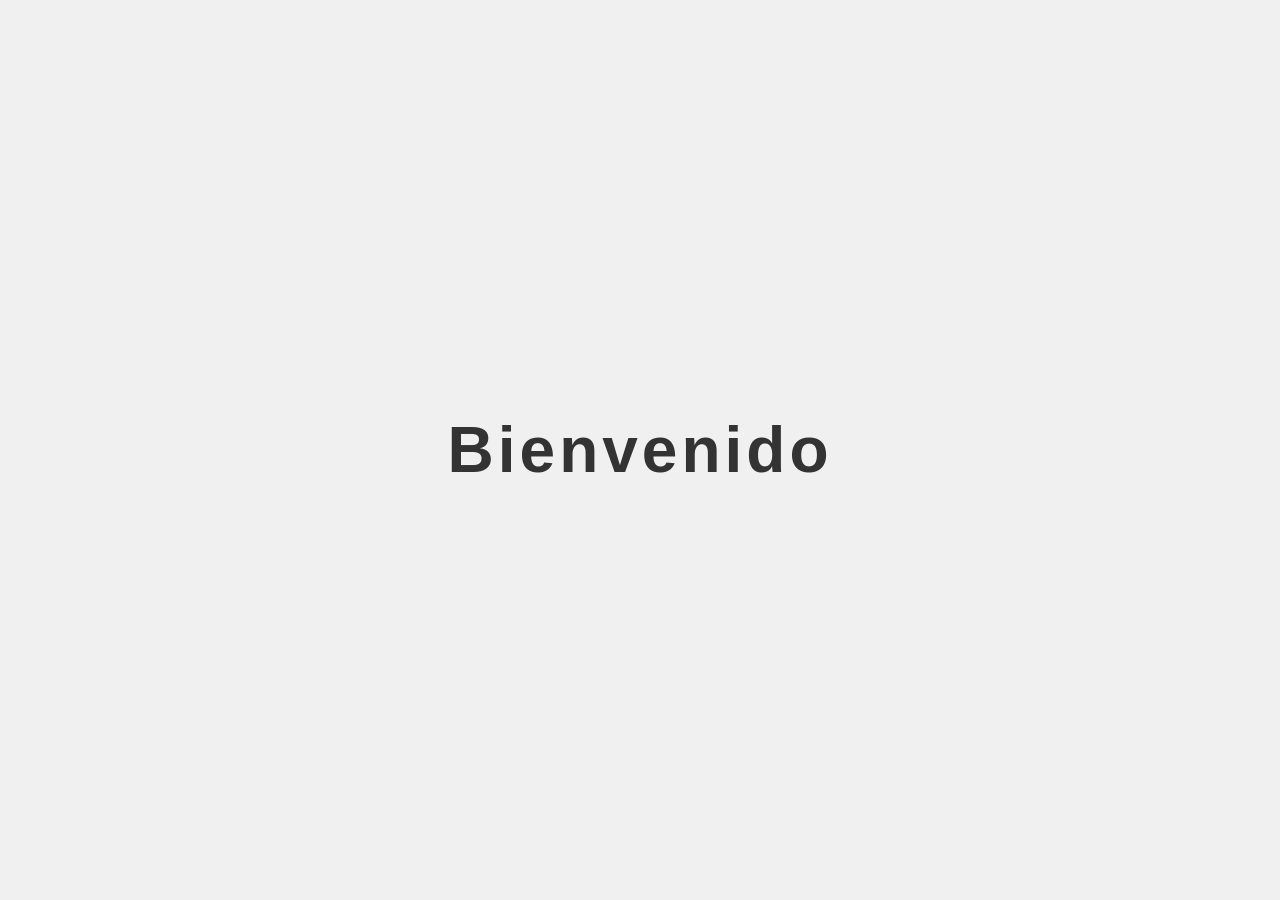
<file: WsClinicaUNA/src/main/webapp/index.html>
<!DOCTYPE html>
<html lang="es">
<head>
    <meta charset="UTF-8">
    <meta name="viewport" content="width=device-width, initial-scale=1.0">
    <title>Bienvenido</title>
    <style>
        body {
            margin: 0;
            display: flex;
            justify-content: center;
            align-items: center;
            height: 100vh;
            background-color: #f0f0f0;
            font-family: Arial, sans-serif;
        }

        .contenedor {
            text-align: center;
            color: #333;
        }

        h1 {
            font-size: 4em;
            margin: 0;
            letter-spacing: 4px;
            animation: animate1 1s forwards;
        }

        @keyframes animate1 {
            from { transform: translateY(-50px); opacity: 0; }
            to { transform: translateY(0); opacity: 1; }
        }

        @keyframes animate2 {
            from { transform: translateY(50px); opacity: 0; }
            to { transform: translateY(0); opacity: 1; }
        }
    </style>
</head>
<body>
    <div class="contenedor">
        <h1>Bienvenido</h1>
    </div>
</body>
</html>
</file>
